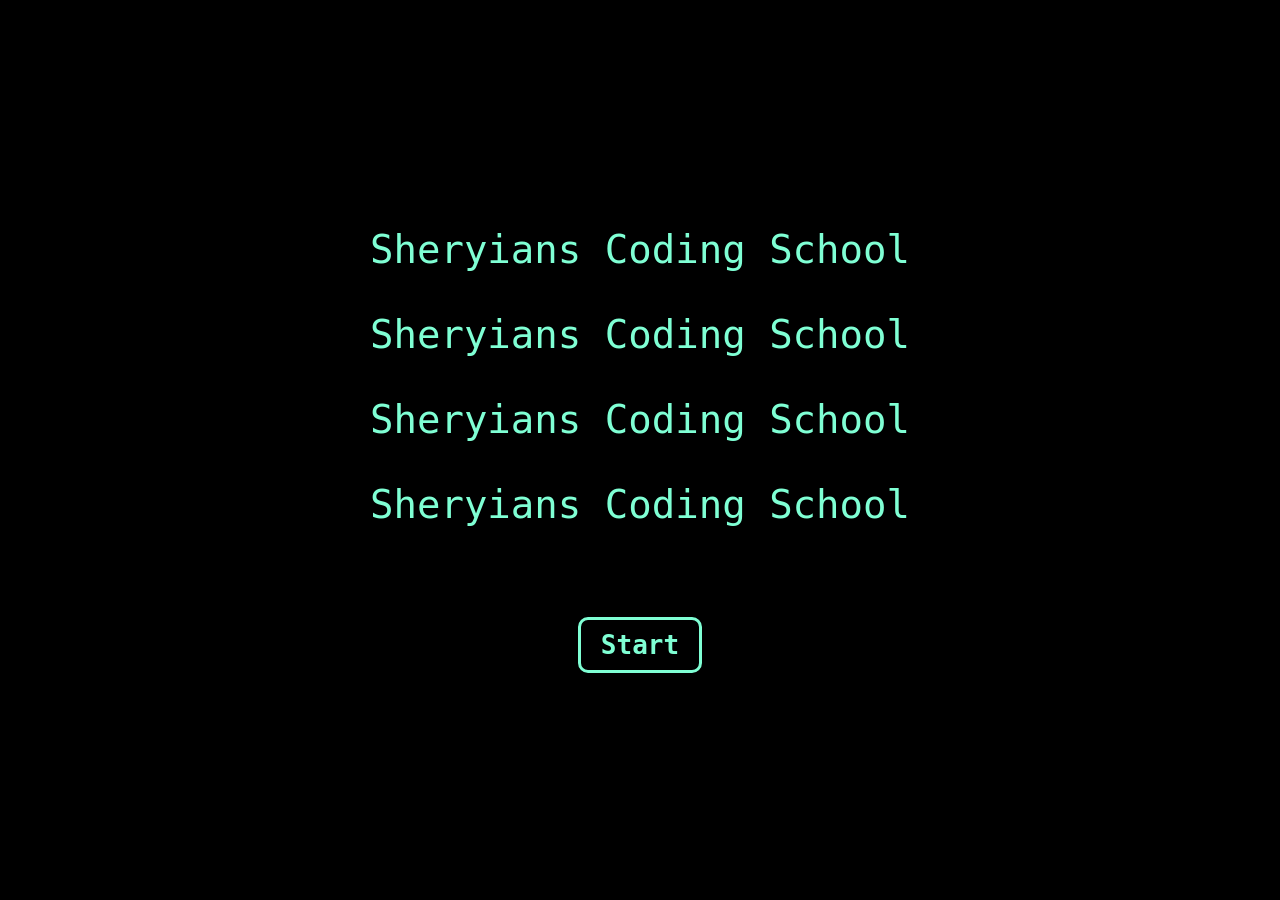
<file: Task - Text Effect/index.html>
<!DOCTYPE html>
<html lang="en">
<head>
    <meta charset="UTF-8">
    <meta name="viewport" content="width=device-width, initial-scale=1.0">
    <title>Text Effect</title>
    <link rel="stylesheet" href="style.css">
</head>
<body>
    <p id="p1">Sheryians Coding School</p>
    <p id="p2">Sheryians Coding School</p>
    <p id="p3">Sheryians Coding School</p>
    <p id="p4">Sheryians Coding School</p>
    <button id="btn">Start</button>
    <script src="script.js"></script>
</body>
</html>
</file>
<file: Task - Text Effect/style.css>
*{
    margin: 0;
    padding: 0;
    box-sizing: border-box;
}
body,html{
    height: 100%;
    width: 100%;
    display: flex;
    flex-direction: column;
    justify-content: center;
    align-items: center;
    gap: 40px;
    color: aquamarine;
    background-color: black;
    font-family: monospace;
}

p{
    font-size: 3rem; 
}

button{
    color: aquamarine;
    background-color: transparent;
    padding: 10px 20px;
    font-family: monospace;
    font-size: 2rem;
    font-weight: 600;
    border: 3px solid aquamarine;
    border-radius: 10px;
    margin-top: 50px;
}

button:hover{
    color: black;
    background-color: aquamarine;
}

button:active{
    scale: 0.95;
}
</file>
